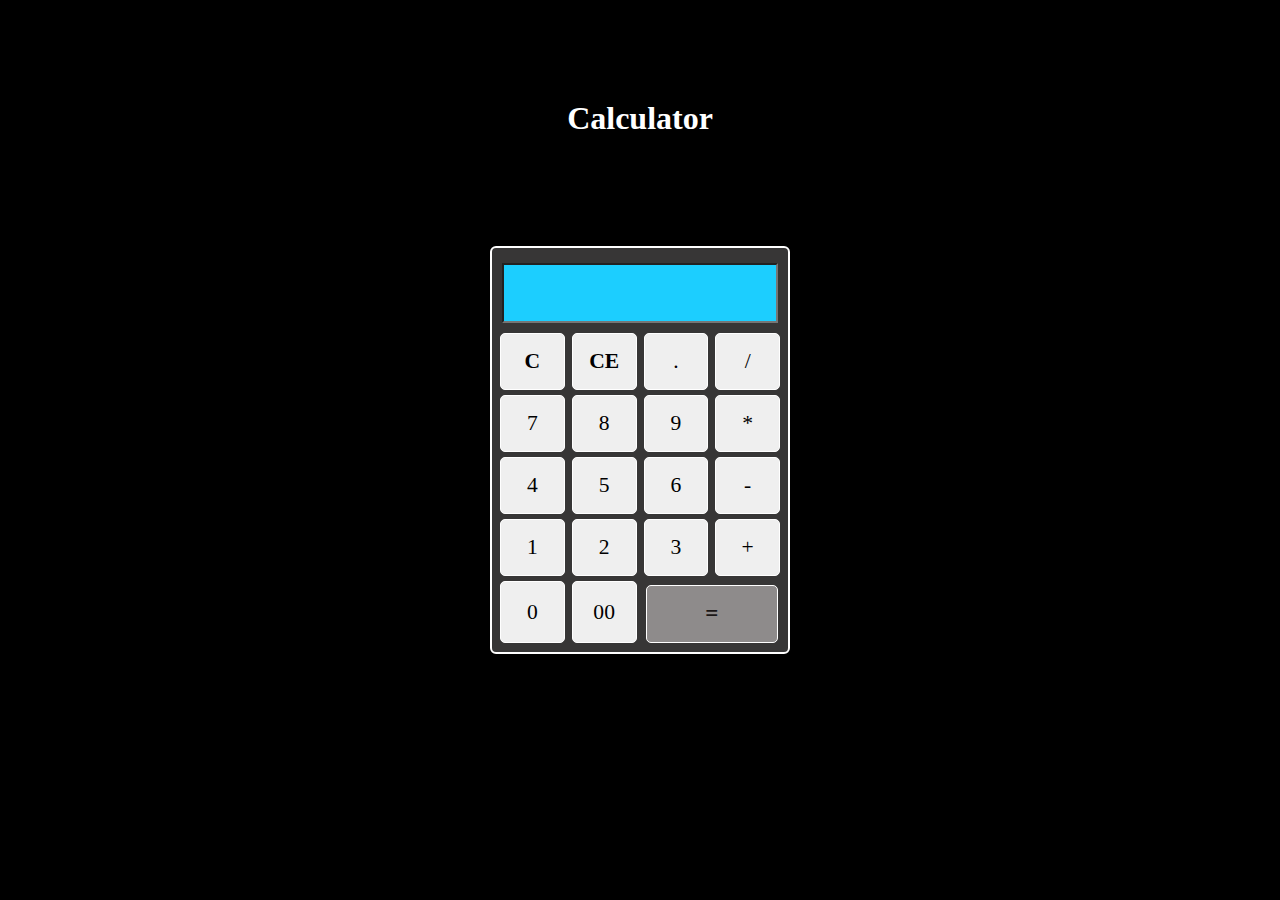
<file: Calculator/index.html>
<!DOCTYPE html>
<html lang="en">
  <head>
    <meta charset="UTF-8" />
    <meta name="viewport" content="width=device-width, initial-scale=1.0" />
    <title>Calculator Code</title>
    <link rel="stylesheet" href="styles.css" />
  </head>
  <body>
    <div class="container">
      <h1>Calculator</h1>
      <div class="calculator">
        <div class="display" id="display"><input  name="" id="inputfeild" class="inputfeild" ></div>
        <div class="buttons">
          <button class="btn" data-value="C" style="font-weight: 800;">C</button>
          <button class="btn" data-value="CE" style="font-weight: 800;">CE</button>
          <button class="btn" data-value=".">.</button>
          <button class="btn" data-value="/">/</button>
          <button class="btn" data-value="7">7</button>
          <button class="btn" data-value="8">8</button>
          <button class="btn" data-value="9">9</button>
          <button class="btn" data-value="*">*</button>
          <button class="btn" data-value="4">4</button>
          <button class="btn" data-value="5">5</button>
          <button class="btn" data-value="6">6</button>
          <button class="btn" data-value="-">-</button>
          <button class="btn" data-value="1">1</button>
          <button class="btn" data-value="2">2</button>
          <button class="btn" data-value="3">3</button>
          <button class="btn" data-value="+">+</button>
          <button class="btn" data-value="0">0</button>
          <button class="btn" data-value="00">00</button>
          <button class="btn equal" data-value="=" style="font-weight: 700; font-size: 23px;">=</button>
        </div>
      </div>
    </div>
    <script src="script.js"></script>
  </body>
</html>
</file>
<file: Calculator/styles.css>
* {
  margin: 0;
  padding: 0;
  box-sizing: border-box;
  font-family: "Lucida Sans Regular";
}
.container {
  display: flex;
  justify-content: center;
  align-items: center;
  height: 100vh;
  background: #000000;
  
}
.container h1 {
  color: #fff;
  position: absolute;
  top: 100px;
}

.calculator {
  border: 2px solid #ffffff;
  border-radius: 6px;
  overflow: hidden;
  width: 300px;
  background: rgb(55, 54, 54);
  padding: 5px;
  font-size: 18px;
  font-weight: 600;
}

.calculator:hover{
  box-shadow: 0px 0px 10px #ffffff;
}

.display {
  background-color: rgb(28, 206, 255);
  color: #ffffff;
  font-size: 2em;
  height: 60px;
  border-radius: 3px;
  margin: 10px 5px;
}
.inputfeild{
  width: 100%;
  height: 100%;
  background:transparent;
  padding-right: 10px;
  font-size: 20px;
  text-align: right;
}

.buttons {
  display: grid;
  grid-template-columns: repeat(4, 1fr);
  grid-gap: 1px;
  background-color:transparent;
}

.btn {
  border: none;
  border-radius: 5px;
  border: 1px solid rgb(255, 255, 255);
  margin: 0 3px 4px;
  padding: 15px;
  font-size: 1.2em;
  font-weight: 500;
  cursor: pointer;
}

.btn:active {
  background-color: #7d7b7b;
}

.equal {
  color: #1b1717;
  grid-column: span 2;
  background-color:rgba(224, 219, 219, 0.516);
  margin: 4px 5px;
}

.equal:active {
  background-color: #fff;
}
</file>
